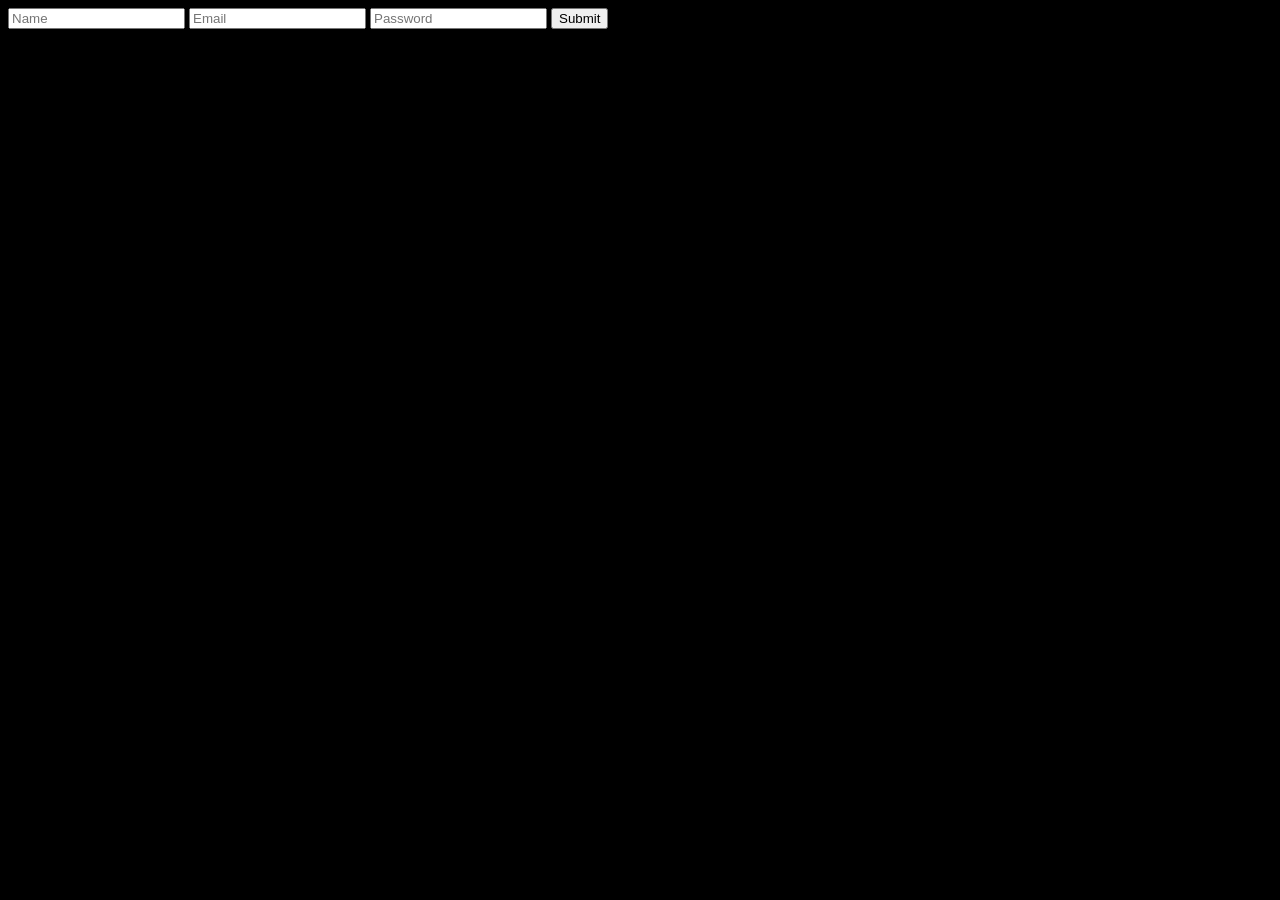
<file: client/addUser.html>
<!DOCTYPE html>
<html lang="en">
<head>
    <link rel="stylesheet" href="style.css">
    <meta charset="UTF-8">
    <meta name="viewport" content="width=device-width, initial-scale=1.0">
    <title>Document</title>
</head>
<body>
    <div class="container">
    <form action="/submit" method="POST">
        <input type="text" name="name" placeholder="Name">
        <input type="email" name="email" placeholder="Email">
        <input type="password" name="pass" placeholder="Password">
        <input type="submit" placeholder="Submit">
    </form>
    </div>
    
  
</body>
</html>
</file>
<file: client/style.css>
body{
    background-color: black;
    color: white;
}

.content{
    border :2px solid white;
    height: 25vh;
    width: 15vw;
    color: white;

}
</file>
